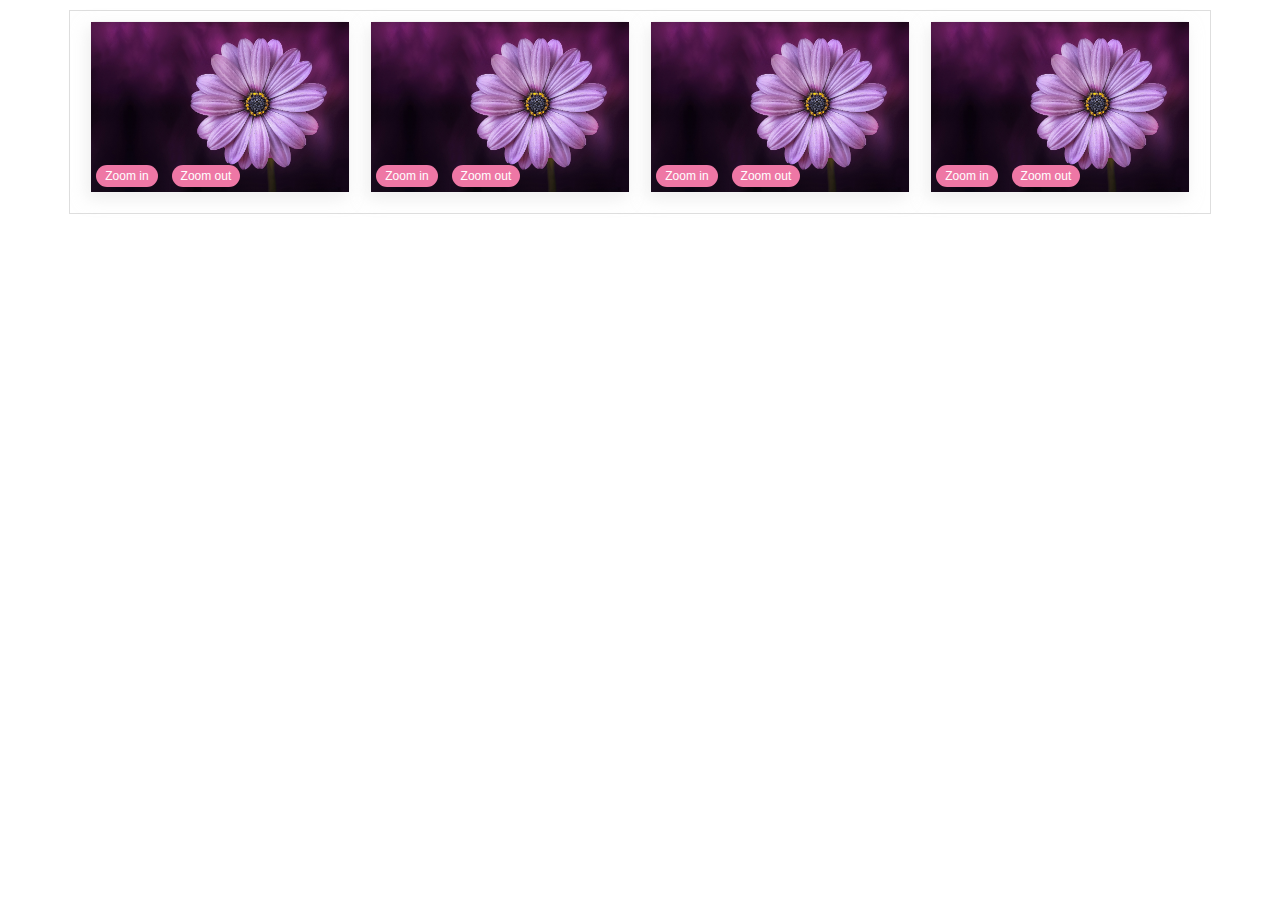
<file: app/index.html>
<!DOCTYPE html>
<html lang="en">
<head>
    <meta charset="UTF-8">
    <meta name="viewport" content="width=device-width, initial-scale=1, shrink-to-fit=no">
    <title>Image</title>
    <link rel="stylesheet" type="text/css" href="css/style.css">
    <link rel="stylesheet" type="text/css" href="css/responsive.css">
</head>
<body>

<div class="wrapper">
	<div class="zoombox">
		<div class="col">
			<div id="flowerDiv">
				<img src="flower.jpg" id="flowerImg"  />
			</div>
			<div class="btncol">
				<ul>
					<li><button id="zoomin2" class="button" onclick="Fn_zoomin(flowerImg)">Zoom in</button></li>
					<li><button id="zoomout2" class="button" onclick="Fn_zoomout(flowerImg)" >Zoom out</button></li>
				</ul>
			</div>
		</div>
		<div class="col">
			<div id="flowerDiv2">
				<img src="flower.jpg" id="flowerImg2" />
			</div>
			<div class="btncol">
				<ul>
					<li><button id="zoomin2" class="button" onclick="Fn_zoomin(flowerImg2)">Zoom in</button></li>
					<li><button id="zoomout2" class="button" onclick="Fn_zoomout(flowerImg2)" >Zoom out</button></li>
				</ul>
			</div>
		</div>
		<div class="col">
			<div id="flowerDiv3">
				<img src="flower.jpg" id="flowerImg3" />
			</div>
			<div class="btncol">
				<ul>
					<li><button id="zoomin3" class="button" onclick="Fn_zoomin(flowerImg3)">Zoom in</button></li>
					<li><button id="zoomout3" class="button" onclick="Fn_zoomout(flowerImg3)">Zoom out</button></li>
				</ul>
			</div>
		</div>
		<div class="col">
			<div id="flowerDiv4">
				<img src="flower.jpg" id="flowerImg4"  />
			</div>
			<div class="btncol">
				<ul>
					<li><button id="zoomin4" class="button" onclick="Fn_zoomin(flowerImg4)">Zoom in</button></li>
					<li><button id="zoomout4" class="button" onclick="Fn_zoomout(flowerImg4)">Zoom out</button></li>
				</ul>
			</div>
		</div>
	</div>
</div>


<script type="text/javascript" src="js/app.js"></script>
</body>
</html>
</file>
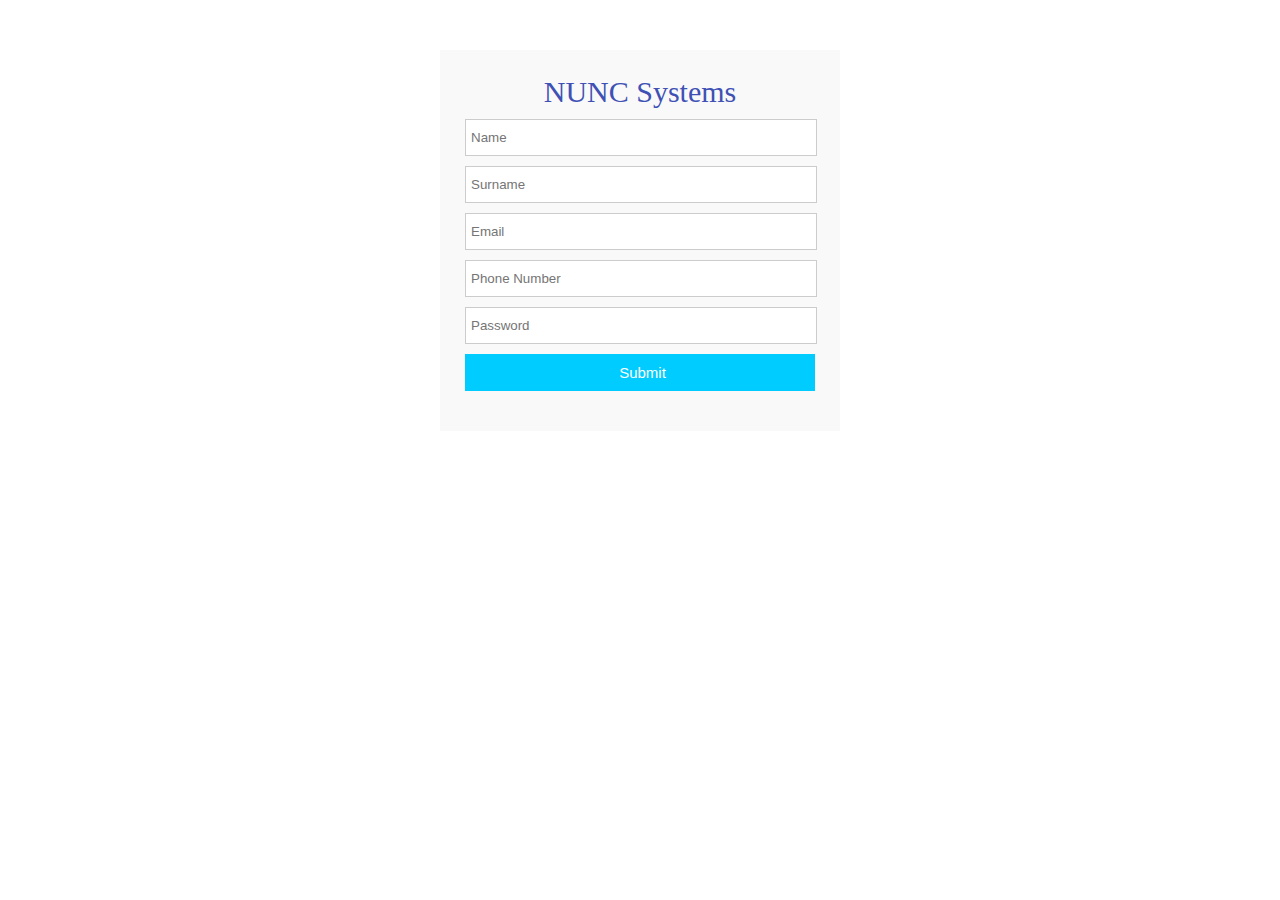
<file: app/form.html>
<!DOCTYPE html>
<html lang="en">
<head>
    <meta charset="UTF-8">
    <meta name="viewport" content="width=device-width, initial-scale=1, shrink-to-fit=no">
    <title>Form</title>
    <link rel="stylesheet" type="text/css" href="css/style.css">
    <link rel="stylesheet" type="text/css" href="css/responsive.css">
</head>
<body>

<div class="form_wrapper">
	<form role="form" class="createform"  onsubmit="Fn_submit();">
	    <h3>NUNC Systems</h3>
	    <fieldset>
	      <input type="text" placeholder="Name" id="Name" onkeyup="this.value=this.value.replace(/[^A-Za-z]/g,'');" required />
	    </fieldset>
	    <fieldset>
	      <input type="text" placeholder="Surname" id="Surname" onkeyup="this.value=this.value.replace(/[^A-Za-z]/g,'');"  required />
	    </fieldset>
	    <fieldset>
	      <input type="email" placeholder="Email" id="email" pattern="^([0-9a-zA-Z]([-.\w]*[0-9a-zA-Z])*@([0-9a-zA-Z][-\w]*[0-9a-zA-Z]\.)+[a-zA-Z]{2,9})$" required />
	    </fieldset>
	    <fieldset>
	      <input type="tel" placeholder="Phone Number"  id="phnum" required onkeyup="this.value=this.value.replace(/[^+ | 0-9]/g,'');" />
	    </fieldset>
	    <fieldset>
	      <input type="text" placeholder="Password" id="password" required onkeyup="this.value=this.value.replace((?=.{8,})(?=.*[a-z])(?=.*[A-Z])(?=.*[@#$%^&+=]).*$);" />
	      <p class="password-error"></p>
	    </fieldset>
	    <fieldset>
	    	<input type="submit" value="Submit">
	    </fieldset>
	  </form>
</div>


<script type="text/javascript" src="js/jquery.min.js"></script>
<script type="text/javascript" src="js/app.js"></script>

<script type="text/javascript">
	// Form validation
var form_wrapper = function() {
  debugger;
	$('#phnum').on('keyup', function(){

	    if($(this).val().length == 1 || ($(this).val().length == 2 && $('#phnum').val().charAt($('#phnum').val().length-1) == "0" ))
	    	$(this).val('+' + $('#phnum').val());
	});

	$('form').submit(function() {
	    var password = $('#password').val();
	    
	    if( password.length < 8 && password.length > 1 ){
	        $('.password-error').text('must be at least 8 long and contain at least 1 special character.')
	    }
	    else{
	    	$('.password-error').style("display", "none")
	    }
	    return false;
	});

}


$(document).ready(form_wrapper);
</script>
</body>
</html>
</file>
<file: app/css/style.css>
*{margin: 0;padding: 0;}
body{
	font-family: calibri;
}
img{max-width: 100%;}
ul{list-style: none;padding: 0;}

.wrapper{
	max-width: 1170px;
	margin: 10px auto;
	display: block;
	border: 1px solid #dedede;
}
.zoombox {
    display: -webkit-box;
    display: -moz-box;
    display: -ms-flexbox;
    display: -webkit-flex;
    display: flex;
    flex-direction: row;
    -webkit-flex-wrap: wrap;
    -ms-flex-wrap: wrap;
    flex-wrap: wrap;
    justify-content: space-around;
    margin: 10px;
}
.zoombox img{
    width:100%;
    height:auto;
}
.col {
    display: -webkit-box;
    display: -moz-box;
    display: -ms-flexbox;
    display: -webkit-flex;
    display: flex;
    flex-direction:column;
    align-items:stretch;
    position: relative;
    border: 1px solid #f3f3f3;
    box-shadow: -3px 6px 16px rgba(222, 222, 222, 0.51);
    border-radius: 5px;
}
.btncol {
    position: absolute;
    bottom: 0;
    z-index: 99;
}
.btncol ul li {
    display: inline-block;
    margin: 5px;
}
.btncol .button {
    border-radius: 30px;
    border: none;
    padding: 4px 9px;
    font-size: 12px;
    background: #ee77a5;
    color: #fff;
}
#flowerImg, #flowerImg2, #flowerImg3, #flowerImg4 {
  cursor: move;
  position: relative;
  width: 100%;
}
#flowerDiv, #flowerDiv2, #flowerDiv3, #flowerDiv4{
  overflow: hidden;
  height: 170px;
    position: relative;
}
/*form css*/
.password-error{color: #f00;}
.form_wrapper {
	max-width:400px;
	width:100%;
	margin:0 auto;
	position:relative;
}
.createform {
	background:#F9F9F9;
	padding:25px;
	margin:50px 0;
}
.createform h3 {
	color: #3F51B5;
    display: block;
    font-size: 30px;
    font-weight: 400;
    text-align: center;
    margin-bottom: 10px;
}
fieldset {
	border: medium none !important;
	margin: 0 0 10px;
	min-width: 100%;
	padding: 0;
	width: 100%;
}
.createform input[type="text"], 
.createform input[type="email"], 
.createform input[type="tel"], 
.createform input[type="submit"]{
	width:100%;
	border:1px solid #CCC;
	background:#FFF;
	padding: 10px 0px;
    text-indent: 5px;
}
.createform input[type="text"]:hover, 
.createform input[type="email"]:hover, 
.createform input[type="tel"]:hover {
	-webkit-transition:border-color 0.3s ease-in-out;
	-moz-transition:border-color 0.3s ease-in-out;
	transition:border-color 0.3s ease-in-out;
	border:1px solid #AAA;
}
.createform input[type="submit"] {
	cursor:pointer;
	width:100%;
	border:none;
	background:#0CF;
	color:#FFF;
	margin:0 0 5px;
	padding:10px;
	font-size:15px;
}
.createform input[type="submit"]:hover {
	background:#09C;
	-webkit-transition:background 0.3s ease-in-out;
	-moz-transition:background 0.3s ease-in-out;
	transition:background-color 0.3s ease-in-out;
}
.createform input[type="submit"]:active { box-shadow:inset 0 1px 3px rgba(0, 0, 0, 0.5); }

.createform  input:focus {
	outline:0;
	border:1px solid #999;
}
</file>
<file: app/css/responsive.css>
@media (min-width: 320px ) and (max-width: 767px){
    .col{
        margin-bottom: 20px;
        width: 100%;
    }
    #flowerImg, #flowerImg2, #flowerImg3, #flowerImg4{width: auto !important}
}

@media (min-width: 768px) {
    .wrapper {
         max-width: 960px;
    }
    .col{
        -ms-flex: 0 0 45%;
        flex: 0 0 45%;
        max-width: 45%;
        margin-bottom: 40px;
    }
     #flowerImg, #flowerImg2, #flowerImg3, #flowerImg4{width: auto !important}
    
}
@media (min-width: 992px ) and (max-width: 1199px){
    #flowerDiv, #flowerDiv2, #flowerDiv3, #flowerDiv4{height: 140px;}
}
@media (min-width: 992px) {
    .col{
        -ms-flex: 0 0 23%;
        flex: 0 0 23%;
        max-width: 23%;
        margin-bottom: 10px;
    }
}
@media (min-width: 1200px){
    .wrapper {
        max-width: 1140px;
    }
    .col{margin-bottom: 10px;}
}
</file>
